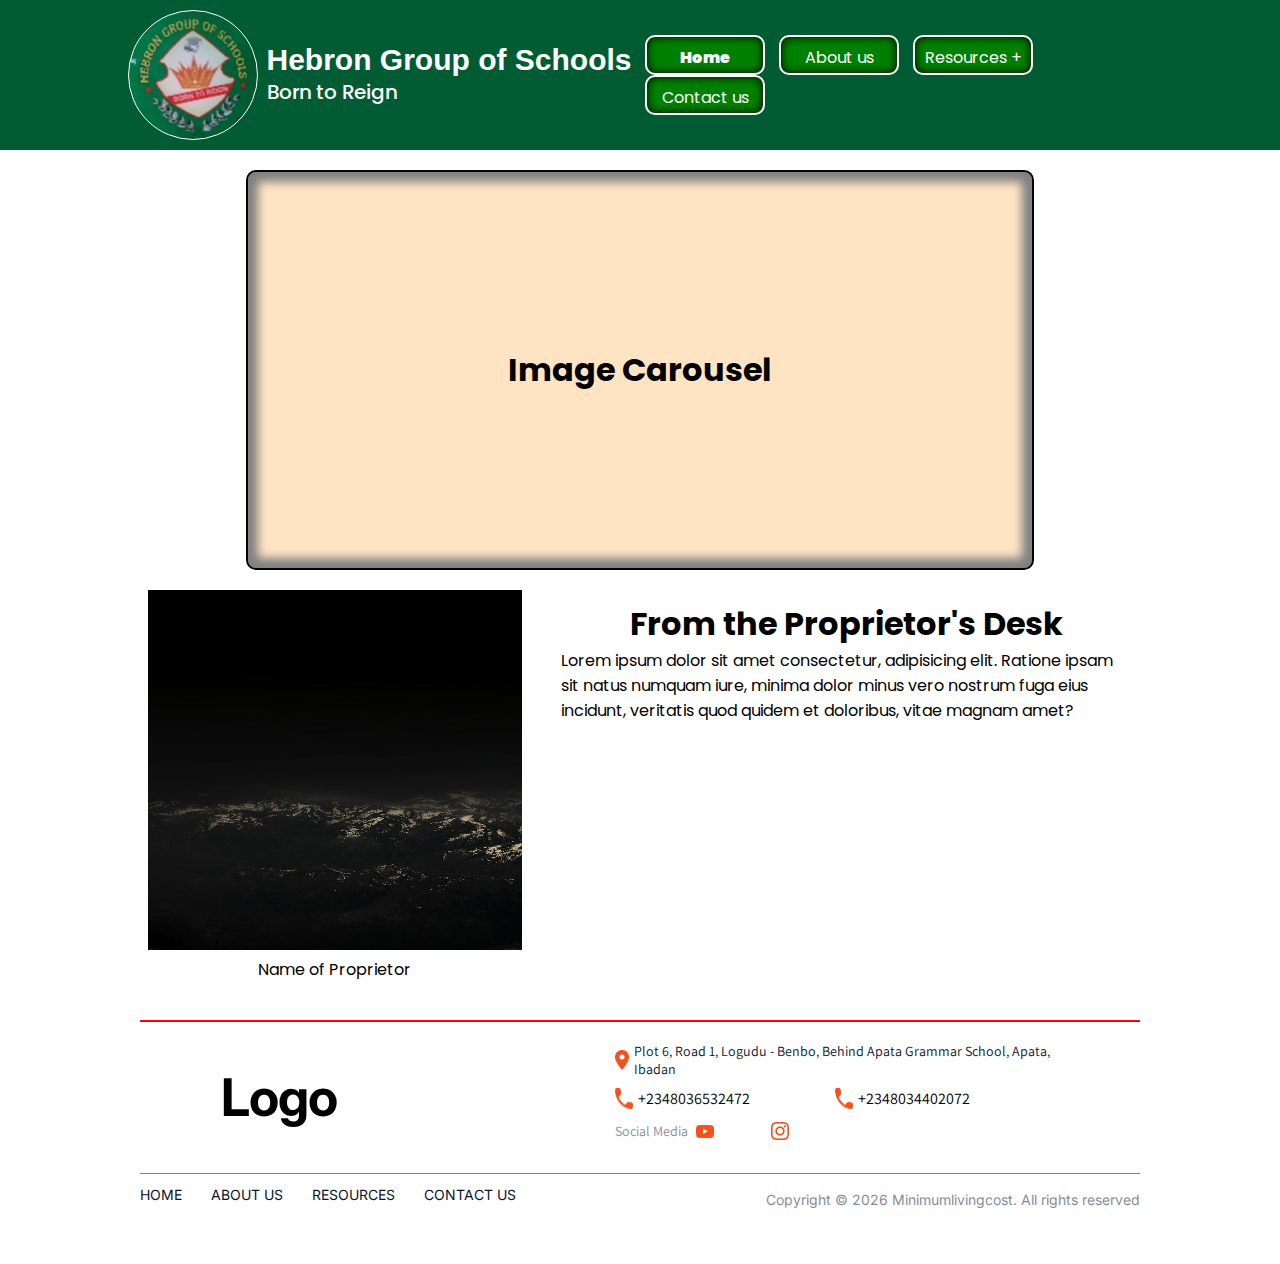
<file: index.html>
<!DOCTYPE html>
<html lang="en">

<head>
  <meta charset="UTF-8">
  <meta http-equiv="X-UA-Compatible" content="IE=edge">
  <meta name="viewport" content="width=device-width, initial-scale=1.0">
  <link rel="preconnect" href="https://fonts.googleapis.com">
  <link rel="preconnect" href="https://fonts.gstatic.com" crossorigin>
  <link href="https://fonts.googleapis.com/css2?family=Inter" rel="stylesheet">
  <link href="https://fonts.googleapis.com/css2?family=Poppins" rel="stylesheet">
  <link href="https://fonts.googleapis.com/css2?family=Assistant" rel="stylesheet">
  <link href="https://fonts.googleapis.com/css2?family=DM+Sans" rel="stylesheet">
  <link href="https://fonts.googleapis.com/css2?family=Manrope" rel="stylesheet">
  <link href="https://fonts.googleapis.com/css2?family=Montserrat" rel="stylesheet">
  <link rel="stylesheet" href="./Styles/index.css">

  <title>HOME | Hebron Group of Schools</title>
</head>

<body>
  <header>
    <div id="header">
      <div id="header-img"></div>
      <div id="header-name">
        <h1 id="school-name">Hebron Group of Schools</h1>
        <p id="school-motto">Born to Reign</p>
      </div>
      <nav>
        <ul>
          <li id="active"><a href="index.html">Home</a></li>
          <li><a href="about.html">About us</a></li>
          <li><a href="">Resources +
              <ul>
                <li><a href="videoresources.html">Videos</a></li>
                <li><a href="documentresources.html">Documents</a></li>
              </ul>
            </a>
          </li>
          <li><a href="contact.html">Contact us</a></li>
        </ul>
      </nav>

      <!-- dropdown for mobile phones -->
      <button type="button" id="drop-down" onclick="getDropMenu()">
        <hr>
        <hr>
        <hr>
        <hr>
        <div id="drop-down-menu">
          <ul>
            <a href="index.html">
              <li>Home</li>
            </a>
            <hr>
            <a href="about.html">
              <li>About us</li>
            </a>
            <hr>
            <a href="#" id="inactive">
              <li>Resources +</li>
            </a>
            <a href="videoresources.html">
              <li class="shift-right">Videos</li>
            </a>
            <a href="documentresources.html">
              <li class="shift-right">Documents</li>
            </a>
            <hr>
            <a href="contact.html">
              <li>Contact us</li>
            </a>
          </ul>
        </div>
      </button>
    </div>
  </header>

  <main>
    <section id="image-carousel">
      <h1>Image Carousel</h1>
    </section>

    <section id="proprietor-section">
      <figure id="proprietor-picture">
        <img id="proprietor" src="./Images/proprietor.jpg" alt="proprietor's name">
        <figcaption>Name of Proprietor</figcaption>
      </figure>
      <div id="proprietor-message">
        <h1>From the Proprietor's Desk</h1>
        <p>Lorem ipsum dolor sit amet consectetur, adipisicing elit. Ratione ipsam sit natus numquam iure, minima dolor
          minus vero nostrum fuga eius incidunt, veritatis quod quidem et doloribus, vitae magnam amet?</p>
      </div>
    </section>
  </main>

  <footer>
    <hr />
    <div id="topFooter">
      <div id="topLeft">
        <p id="logo">Logo</p>
      </div>
      <div id="topRight">
        <div class="rightTop">
          <img src="./Images/location.png" alt="location-icon">
          <p>Plot 6, Road 1, Logudu - Benbo, Behind Apata Grammar School, Apata, Ibadan</p>
        </div>
        <div class="rightMiddle">
          <div id="middleLeft">
            <img src="./Images/call-icon.png" alt="call-icon">
            <p>+2348036532472</p>
          </div>
          <div id="middleRight">
            <img src="./Images/call-icon.png" alt="call-icon">
            <p>+2348034402072</p>
          </div>
        </div>
        <div class="rightBottom">
          <p>Social Media</p>
          <div id="socialMedia">
            <a href="https://www.youtube.com/channel/UClBBYrD_26TMklgDVxnETNA/"><img src="./Images/Youtube.png"
                alt="Youtube"> </a>
            <a href="https://www.instagram/galaxyelearning"><img src="./Images/instagram black.1.png"
                alt="Instagram"></a>
          </div>
        </div>
      </div>
    </div>

    <div id="lowerFooter">
      <div id="lowerLeft">
        <a href="index.html">Home</a>
        <a href="about.html">About us</a>
        <a href="resources.html">Resources</a>
        <a href="contact.html">Contact us</a>
      </div>
      <div id="lowerRight">
        <p>Copyright &copy; <span id="currentYear"></span> Minimumlivingcost. All rights reserved</p>
      </div>
    </div>
  </footer>

  <script src="./Scripts/index.js"></script>
</body>

</html>
</file>
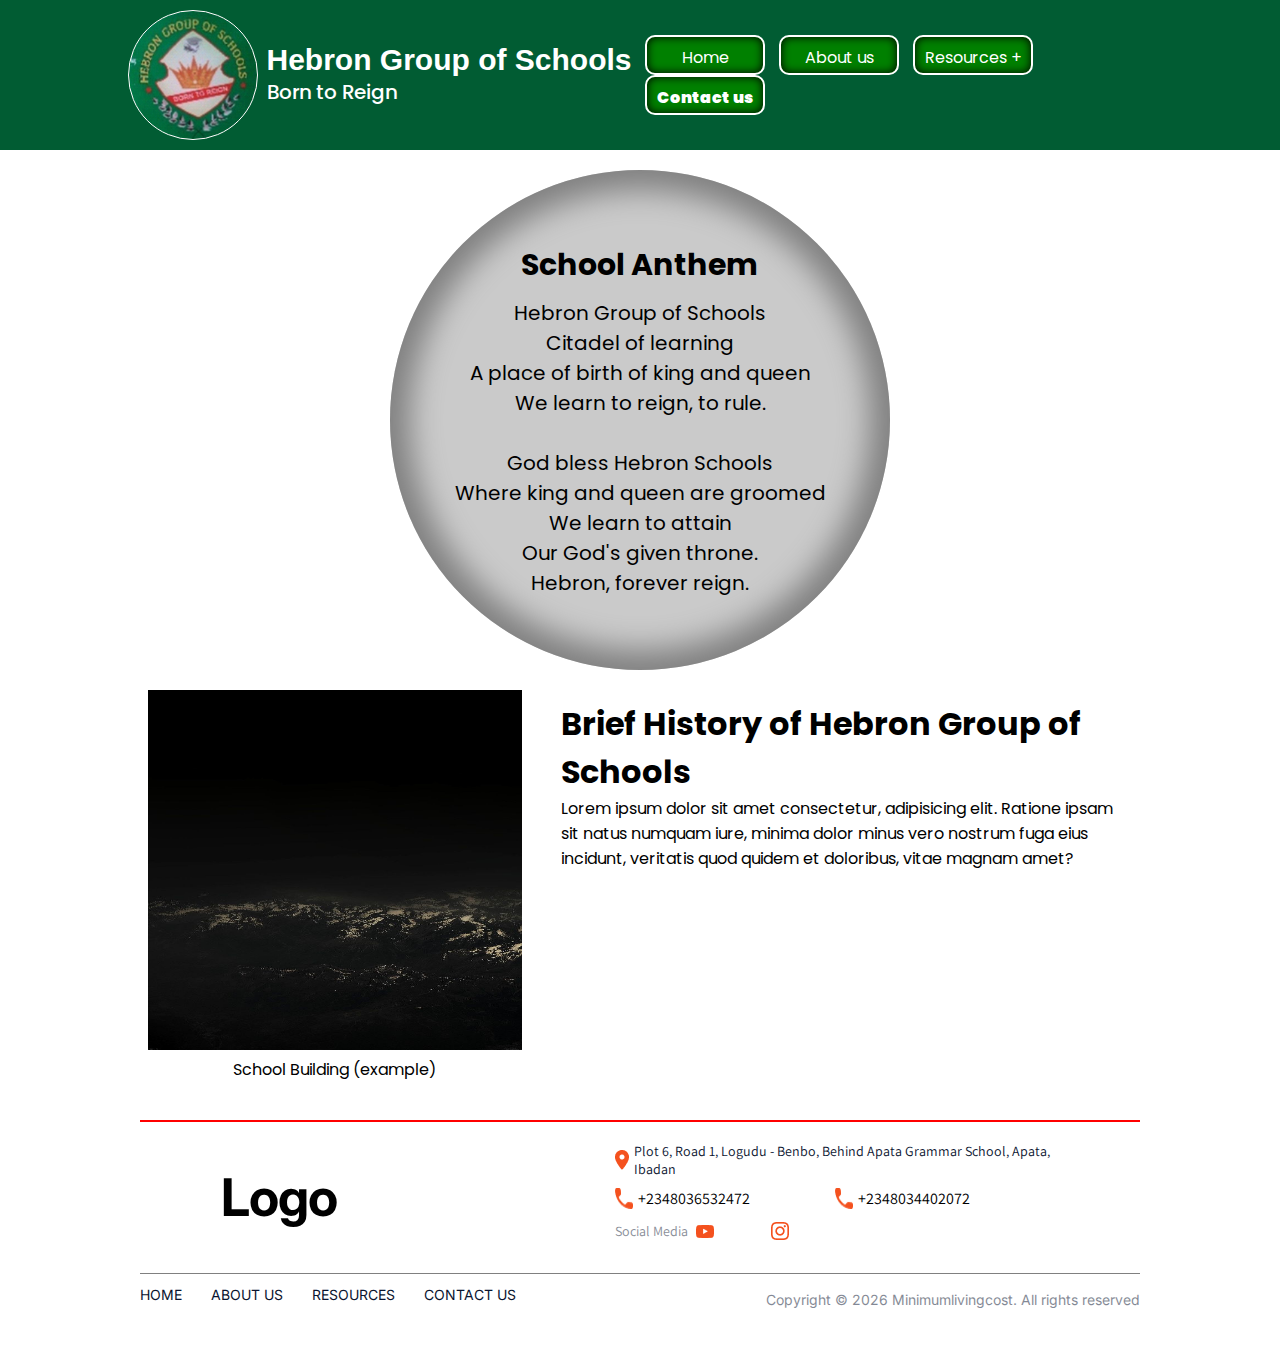
<file: about.html>
<!DOCTYPE html>
<html lang="en">

<head>
  <meta charset="UTF-8">
  <meta http-equiv="X-UA-Compatible" content="IE=edge">
  <meta name="viewport" content="width=device-width, initial-scale=1.0">
  <link rel="preconnect" href="https://fonts.googleapis.com">
  <link rel="preconnect" href="https://fonts.gstatic.com" crossorigin>
  <link href="https://fonts.googleapis.com/css2?family=Inter" rel="stylesheet">
  <link href="https://fonts.googleapis.com/css2?family=Poppins" rel="stylesheet">
  <link href="https://fonts.googleapis.com/css2?family=Assistant" rel="stylesheet">
  <link href="https://fonts.googleapis.com/css2?family=DM+Sans" rel="stylesheet">
  <link href="https://fonts.googleapis.com/css2?family=Manrope" rel="stylesheet">
  <link href="https://fonts.googleapis.com/css2?family=Montserrat" rel="stylesheet">
  <link rel="stylesheet" href="./Styles/about.css">

  <title>About Hebron Group of Schools</title>
</head>

<body>
  <header>
    <div id="header">
      <div id="header-img"></div>
      <div id="header-name">
        <h1 id="school-name">Hebron Group of Schools</h1>
        <p id="school-motto">Born to Reign</p>
      </div>
      <nav>
        <ul>
          <li><a href="index.html">Home</a></li>
          <li><a href="about.html">About us</a></li>
          <li><a href="">Resources +
              <ul>
                <li><a href="videoresources.html">Videos</a></li>
                <li><a href="documentresources.html">Documents</a></li>
              </ul>
            </a>
          </li>
          <li id="active"><a href="contact.html">Contact us</a></li>
        </ul>
      </nav>

      <!-- dropdown for mobile phones -->
      <button type="button" id="drop-down" onclick="getDropMenu()">
        <hr>
        <hr>
        <hr>
        <hr>
        <div id="drop-down-menu">
          <ul>
            <a href="index.html">
              <li>Home</li>
            </a>
            <hr>
            <a href="about.html">
              <li>About us</li>
            </a>
            <hr>
            <a href="#" id="inactive">
              <li>Resources +</li>
            </a>
            <a href="videoresources.html">
              <li class="shift-right">Videos</li>
            </a>
            <a href="documentresources.html">
              <li class="shift-right">Documents</li>
            </a>
            <hr>
            <a href="contact.html">
              <li>Contact us</li>
            </a>
          </ul>
        </div>
      </button>
    </div>
  </header>

  <main>
    <section id="school-anthem">
      <h1>School Anthem</h1>
      <p>
        Hebron Group of Schools<br>
        Citadel of learning<br>
        A place of birth of king and queen<br>
        We learn to reign, to rule.<br>
        <br>
        God bless Hebron Schools<br>
        Where king and queen are groomed<br>
        We learn to attain<br>
        Our God's given throne.<br>
        Hebron, forever reign.<br>
      </p>
    </section>

    <section id="proprietor-section">
      <figure id="proprietor-picture">
        <img id="proprietor" src="./Images/proprietor.jpg" alt="proprietor's name">
        <figcaption>School Building (example)</figcaption>
      </figure>
      <div id="proprietor-message">
        <h1>Brief History of Hebron Group of Schools</h1>
        <p>Lorem ipsum dolor sit amet consectetur, adipisicing elit. Ratione ipsam sit natus numquam iure, minima dolor
          minus vero nostrum fuga eius incidunt, veritatis quod quidem et doloribus, vitae magnam amet?</p>
      </div>
    </section>
  </main>

  <footer>
    <hr />
    <div id="topFooter">
      <div id="topLeft">
        <p id="logo">Logo</p>
      </div>
      <div id="topRight">
        <div class="rightTop">
          <img src="./Images/location.png" alt="location-icon">
          <p>Plot 6, Road 1, Logudu - Benbo, Behind Apata Grammar School, Apata, Ibadan</p>
        </div>
        <div class="rightMiddle">
          <div id="middleLeft">
            <img src="./Images/call-icon.png" alt="call-icon">
            <p>+2348036532472</p>
          </div>
          <div id="middleRight">
            <img src="./Images/call-icon.png" alt="call-icon">
            <p>+2348034402072</p>
          </div>
        </div>
        <div class="rightBottom">
          <p>Social Media</p>
          <div id="socialMedia">
            <a href="https://www.youtube.com/channel/UClBBYrD_26TMklgDVxnETNA/"><img src="./Images/Youtube.png"
                alt="Youtube"> </a>
            <a href="https://www.instagram/galaxyelearning"><img src="./Images/instagram black.1.png"
                alt="Instagram"></a>
          </div>
        </div>
      </div>
    </div>

    <div id="lowerFooter">
      <div id="lowerLeft">
        <a href="index.html">Home</a>
        <a href="about.html">About us</a>
        <a href="resources.html">Resources</a>
        <a href="contact.html">Contact us</a>
      </div>
      <div id="lowerRight">
        <p>Copyright &copy; <span id="currentYear"></span> Minimumlivingcost. All rights reserved</p>
      </div>
    </div>
  </footer>

  <script src="./Scripts/index.js"></script>
</body>

</html>
</file>
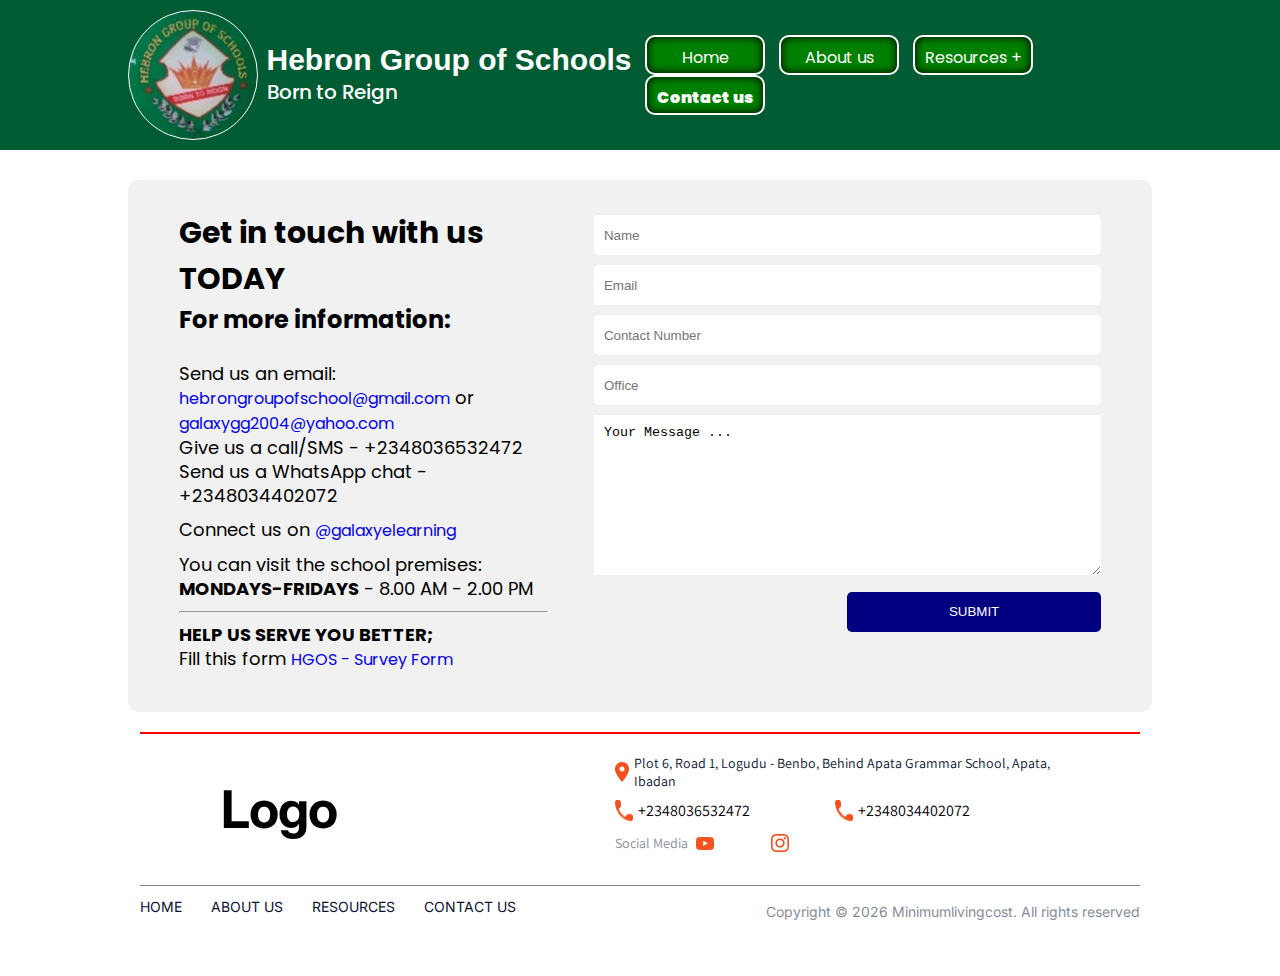
<file: contact.html>
<!DOCTYPE html>
<html lang="en">

<head>
  <meta charset="UTF-8">
  <meta http-equiv="X-UA-Compatible" content="IE=edge">
  <meta name="viewport" content="width=device-width, initial-scale=1.0">
  <link rel="preconnect" href="https://fonts.googleapis.com">
  <link rel="preconnect" href="https://fonts.gstatic.com" crossorigin>
  <link href="https://fonts.googleapis.com/css2?family=Inter" rel="stylesheet">
  <link href="https://fonts.googleapis.com/css2?family=Poppins" rel="stylesheet">
  <link href="https://fonts.googleapis.com/css2?family=Assistant" rel="stylesheet">
  <link href="https://fonts.googleapis.com/css2?family=DM+Sans" rel="stylesheet">
  <link href="https://fonts.googleapis.com/css2?family=Manrope" rel="stylesheet">
  <link href="https://fonts.googleapis.com/css2?family=Montserrat" rel="stylesheet">
  <link rel="stylesheet" href="./Styles/contact.css">

  <title>HOME | Hebron Group of Schools</title>
</head>

<body>
  <header>
    <div id="header">
      <div id="header-img"></div>
      <div id="header-name">
        <h1 id="school-name">Hebron Group of Schools</h1>
        <p id="school-motto">Born to Reign</p>
      </div>
      <nav>
        <ul>
          <li><a href="index.html">Home</a></li>
          <li><a href="about.html">About us</a></li>
          <li><a href="">Resources +
              <ul>
                <li><a href="videoresources.html">Videos</a></li>
                <li><a href="documentresources.html">Documents</a></li>
              </ul>
            </a>
          </li>
          <li id="active"><a href="contact.html">Contact us</a></li>
        </ul>
      </nav>

      <!-- dropdown for mobile phones -->
      <button type="button" id="drop-down" onclick="getDropMenu()">
        <hr>
        <hr>
        <hr>
        <hr>
        <div id="drop-down-menu">
          <ul>
            <a href="index.html">
              <li>Home</li>
            </a>
            <hr>
            <a href="about.html">
              <li>About us</li>
            </a>
            <hr>
            <a href="#" id="inactive">
              <li>Resources +</li>
            </a>
            <a href="videoresources.html">
              <li class="shift-right">Videos</li>
            </a>
            <a href="documentresources.html">
              <li class="shift-right">Documents</li>
            </a>
            <hr>
            <a href="contact.html">
              <li>Contact us</li>
            </a>
          </ul>
        </div>
      </button>
    </div>
  </header>

  <main>
    <div id="innerMain">
      <div id="contact-us">
        <div id="get-in-touch">
          <h1>Get in touch with us TODAY</span></h1>
          <h2>For more information:</h2><br />
          <p>Send us an email: <a href="mailto:hebrongroupofschool@gmail.com">hebrongroupofschool@gmail.com</a> or <a
              href="mailto:galaxygg2004@yahoo.com">galaxygg2004@yahoo.com</a>
            <br />
            Give us a call/SMS - +2348036532472<br />
            Send us a WhatsApp chat - +2348034402072
          </p>
          <p>Connect us on <a href="http://www.instagram.com/galaxyelearning" target="_blank"
              rel="noopener noreferrer">@galaxyelearning</a></p>
          <p>You can visit the school premises: <br />
            <b>MONDAYS-FRIDAYS</b> - 8.00 AM - 2.00 PM <br />
          </p>
          <hr />
          <p><b>HELP US SERVE YOU BETTER;</b> <br />Fill this form <a href="http://" target="_blank"
              rel="noopener noreferrer">HGOS -
              Survey Form</a>
          </p>
        </div>
        <div id="form-section">
          <form id="contact-form">
            <input type="text" id="name" placeholder="Name">
            <input type="email" id="email" placeholder="Email">
            <input type="text" id="contact-number" placeholder="Contact Number">
            <input type="text" id="office" placeholder="Office">
            <textarea name="message" form="contact-form" id="message">Your Message ...</textarea>
            <input type="submit" id="submit" value="SUBMIT">
          </form>
        </div>
      </div>
    </div>
  </main>

  <footer>
    <hr />
    <div id="topFooter">
      <div id="topLeft">
        <p id="logo">Logo</p>
      </div>
      <div id="topRight">
        <div class="rightTop">
          <img src="./Images/location.png" alt="location-icon">
          <p>Plot 6, Road 1, Logudu - Benbo, Behind Apata Grammar School, Apata, Ibadan</p>
        </div>
        <div class="rightMiddle">
          <div id="middleLeft">
            <img src="./Images/call-icon.png" alt="call-icon">
            <p>+2348036532472</p>
          </div>
          <div id="middleRight">
            <img src="./Images/call-icon.png" alt="call-icon">
            <p>+2348034402072</p>
          </div>
        </div>
        <div class="rightBottom">
          <p>Social Media</p>
          <div id="socialMedia">
            <a href="https://www.youtube.com/channel/UClBBYrD_26TMklgDVxnETNA/"><img src="./Images/Youtube.png"
                alt="Youtube"> </a>
            <a href="https://www.instagram/galaxyelearning"><img src="./Images/instagram black.1.png"
                alt="Instagram"></a>
          </div>
        </div>
      </div>
    </div>

    <div id="lowerFooter">
      <div id="lowerLeft">
        <a href="index.html">Home</a>
        <a href="about.html">About us</a>
        <a href="resources.html">Resources</a>
        <a href="contact.html">Contact us</a>
      </div>
      <div id="lowerRight">
        <p>Copyright &copy; <span id="currentYear"></span> Minimumlivingcost. All rights reserved</p>
      </div>
    </div>
  </footer>

  <script src="./Scripts/index.js"></script>
</body>

</html>
</file>
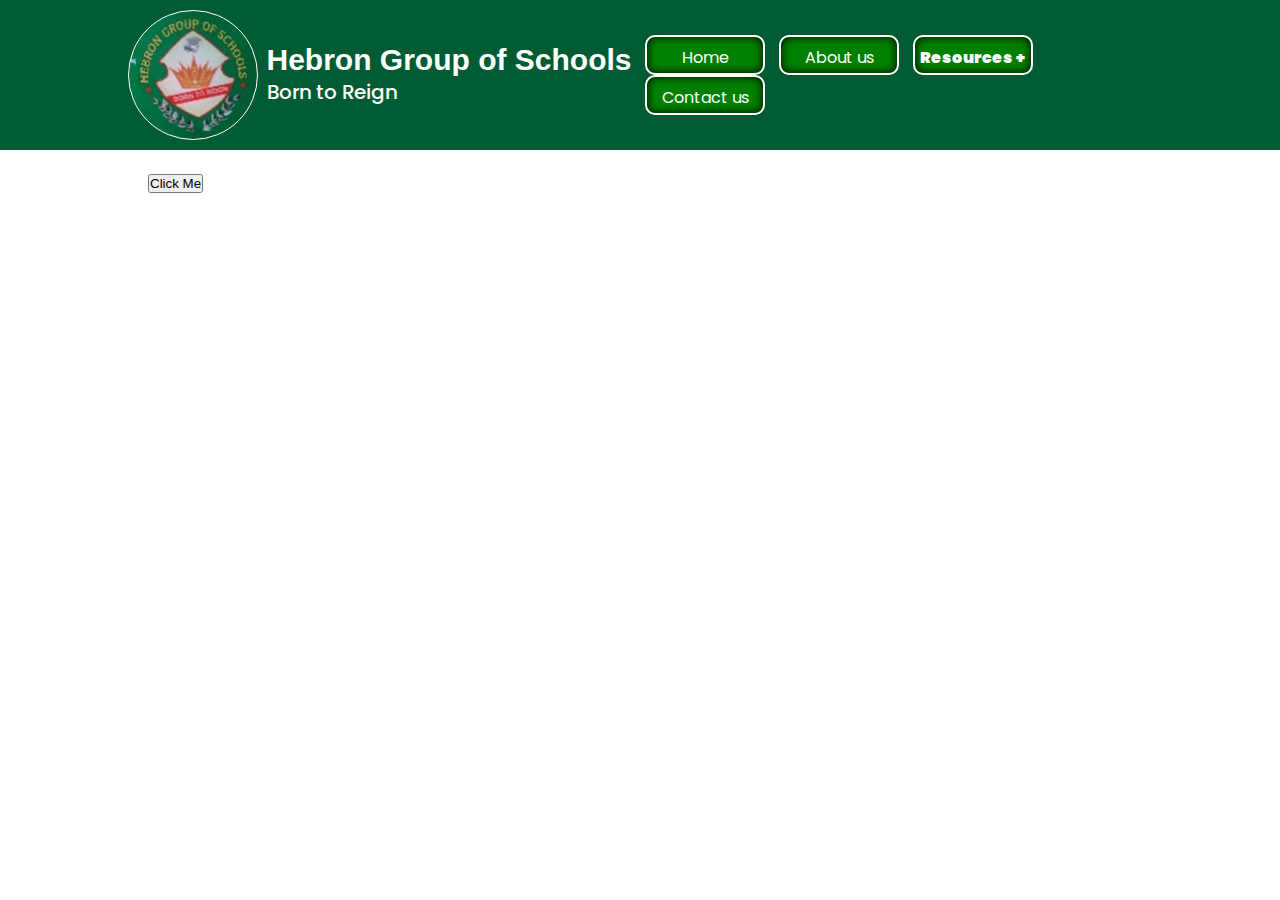
<file: documentresources.html>
<!DOCTYPE html>
<html lang="en">

<head>
  <meta charset="UTF-8">
  <meta http-equiv="X-UA-Compatible" content="IE=edge">
  <meta name="viewport" content="width=device-width, initial-scale=1.0">
  <link rel="preconnect" href="https://fonts.googleapis.com">
  <link rel="preconnect" href="https://fonts.gstatic.com" crossorigin>
  <link href="https://fonts.googleapis.com/css2?family=Inter" rel="stylesheet">
  <link href="https://fonts.googleapis.com/css2?family=Poppins" rel="stylesheet">
  <link href="https://fonts.googleapis.com/css2?family=Assistant" rel="stylesheet">
  <link href="https://fonts.googleapis.com/css2?family=DM+Sans" rel="stylesheet">
  <link href="https://fonts.googleapis.com/css2?family=Manrope" rel="stylesheet">
  <link href="https://fonts.googleapis.com/css2?family=Montserrat" rel="stylesheet">
  <link rel="stylesheet" href="./Styles/documentresources.css">

  <title>Document Resources | Hebron Group of Schools</title>
</head>

<body>
  <header>
    <div id="header">
      <div id="header-img"></div>
      <div id="header-name">
        <h1 id="school-name">Hebron Group of Schools</h1>
        <p id="school-motto">Born to Reign<span id="year"></span></p>
      </div>
      <nav>
        <ul>
          <li><a href="index.html">Home</a></li>
          <li><a href="about.html">About us</a></li>
          <li id="active"><a href="">Resources +
              <ul>
                <li><a href="videoresources.html">Videos</a></li>
                <li><a href="documentresources.html">Documents</a></li>
              </ul>
            </a>
          </li>
          <li><a href="contact.html">Contact us</a></li>
        </ul>
      </nav>

      <!-- dropdown for mobile phones -->
      <button type="button" id="drop-down" onclick="getDropMenu()">
        <hr>
        <hr>
        <hr>
        <hr>
        <div id="drop-down-menu">
          <ul>
            <a href="index.html">
              <li>Home</li>
            </a>
            <hr>
            <a href="about.html">
              <li>About us</li>
            </a>
            <hr>
            <a href="#" id="inactive">
              <li>Resources +</li>
            </a>
            <a href="videoresources.html">
              <li class="shift-right">Videos</li>
            </a>
            <a href="documentresources.html">
              <li class="shift-right">Documents</li>
            </a>
            <hr>
            <a href="contact.html">
              <li>Contact us</li>
            </a>
          </ul>
        </div>
      </button>
    </div>
  </header>

  <main>
    <button type="button" id="btn" onload="loadtcPage()">Click Me</button>
    <!-- modal page, displays on page load -->
    <div id="tcmodal">
      <div class="modal-content">
        <span class="close">&times;</span>
        <p>Modal Text Here</p>
      </div>
    </div>

    <div class="downloadable">

    </div>
  </main>

  <footer></footer>

  <script src="./Scripts/index.js"></script>
</body>

</html>
</file>
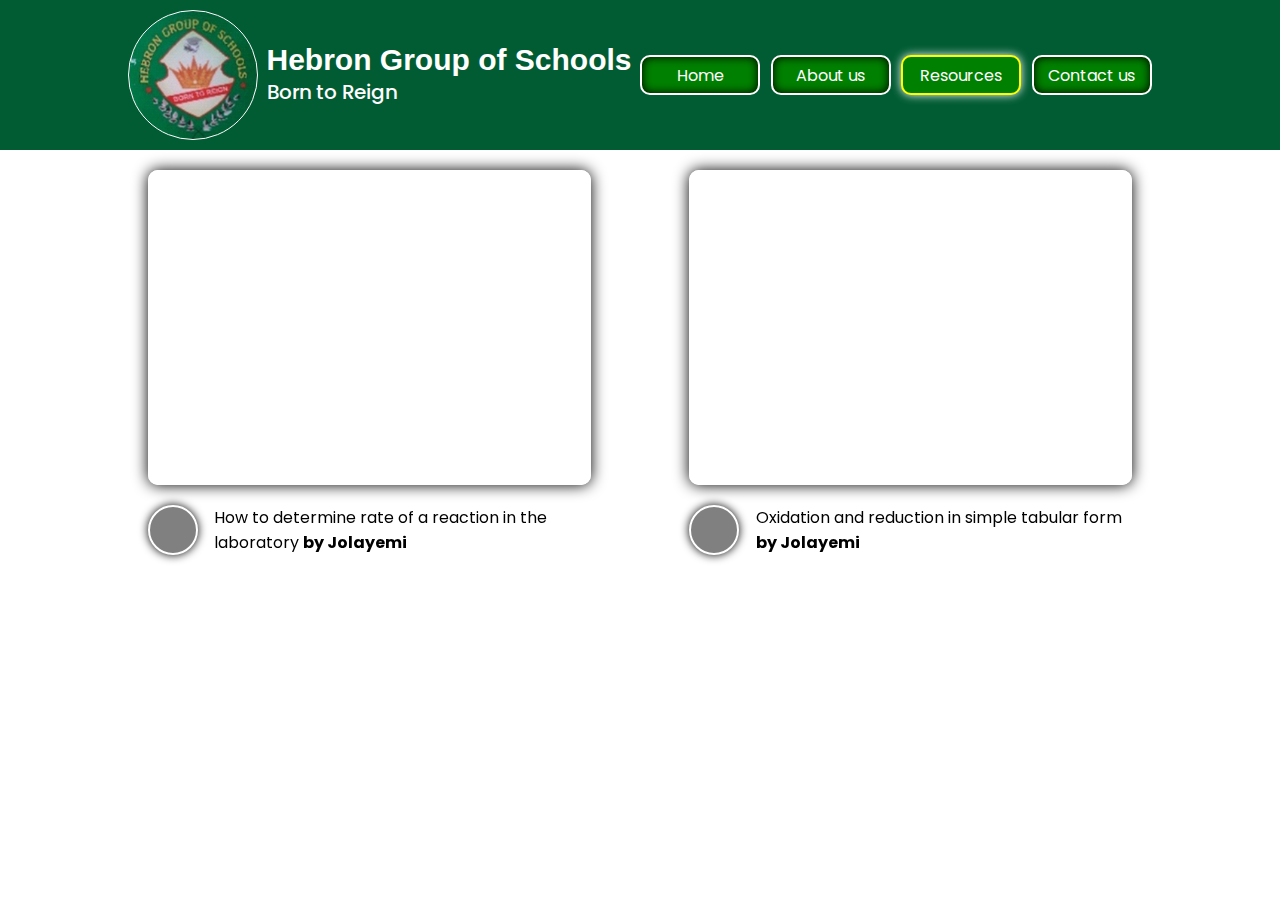
<file: resources.html>
<!DOCTYPE html>
<html lang="en">

<head>
  <meta charset="UTF-8">
  <meta http-equiv="X-UA-Compatible" content="IE=edge">
  <meta name="viewport" content="width=device-width, initial-scale=1.0">
  <link rel="preconnect" href="https://fonts.googleapis.com">
  <link rel="preconnect" href="https://fonts.gstatic.com" crossorigin>
  <link href="https://fonts.googleapis.com/css2?family=Inter" rel="stylesheet">
  <link href="https://fonts.googleapis.com/css2?family=Poppins" rel="stylesheet">
  <link href="https://fonts.googleapis.com/css2?family=Assistant" rel="stylesheet">
  <link href="https://fonts.googleapis.com/css2?family=DM+Sans" rel="stylesheet">
  <link href="https://fonts.googleapis.com/css2?family=Manrope" rel="stylesheet">
  <link href="https://fonts.googleapis.com/css2?family=Montserrat" rel="stylesheet">
  <link rel="stylesheet" href="./Styles/resources.css">

  <title>HOME | Hebron Group of Schools</title>
</head>

<body>
  <header>
    <div id="header">
      <div id="header-img"></div>
      <div id="header-name">
        <h1 id="school-name">Hebron Group of Schools</h1>
        <p id="school-motto">Born to Reign<span id="year"></span></p>
      </div>
      <nav>
        <a href="index.html">Home</a>
        <a href="about.html">About us</a>
        <a href="resources.html" id="active">Resources</a>
        <a href="contact.html">Contact us</a>
      </nav>

      <!-- dropdown for mobile phones -->
      <button type="button" id="drop-down" onclick="getDropMenu()">
        <hr>
        <hr>
        <hr>
        <hr>
        <div id="drop-down-menu">
          <a href="index.html">Home</a>
          <a href="about.html">About us</a>
          <a href="resources.html">Resources</a>
          <a href="contact.html">Contact us</a>
        </div>
      </button>
    </div>
  </header>

  <main>
    <div class="videos">
      <div class="vid-container">

        <iframe class="show-video" id="video-1" width="560" height="315" src="https://www.youtube.com/embed/ZyRziVjB2fc"
          title="YouTube video player" frameborder="0"
          allow="accelerometer; autoplay; clipboard-write; encrypted-media; gyroscope; picture-in-picture; web-share"
          allowfullscreen></iframe>
        <div class="vid-author-title">
          <div class="author-img"></div>
          <p>How to determine rate of a reaction in the laboratory <b>by Jolayemi</b></p>
        </div>
      </div>

      <div class="vid-container">
        <iframe class="show-video" id="video-1" width="560" height="315" src="https://www.youtube.com/embed/nOcMlJq1_qc"
          title="YouTube video player" frameborder="0"
          allow="accelerometer; autoplay; clipboard-write; encrypted-media; gyroscope; picture-in-picture; web-share"
          allowfullscreen></iframe>
        <div class="vid-author-title">
          <div class="author-img"></div>
          <p>Oxidation and reduction in simple tabular form <b>by Jolayemi</b></p>
        </div>
      </div>
    </div>
  </main>

  <footer></footer>

  <script src="./Scripts/index.js"></script>
</body>

</html>
</file>
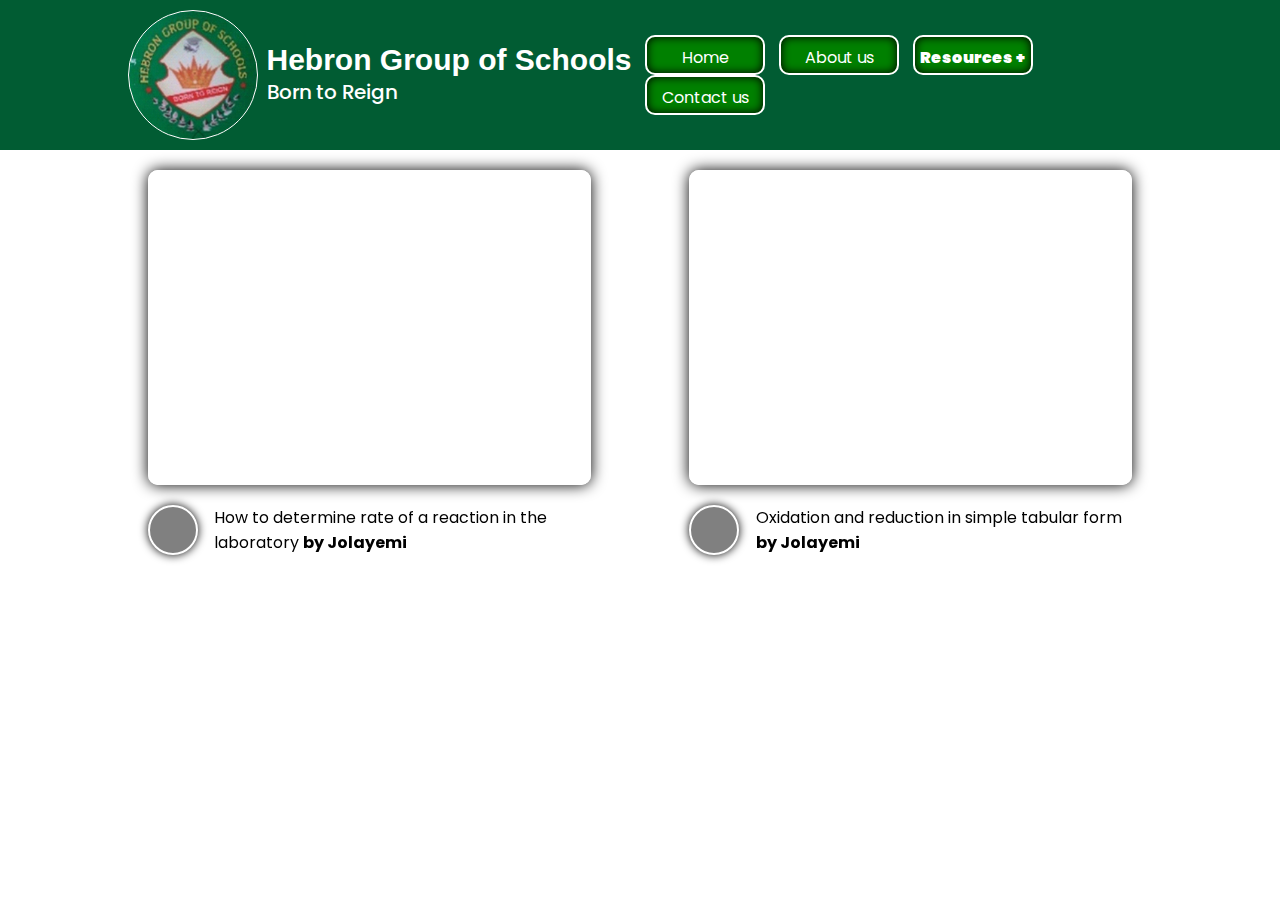
<file: videoresources.html>
<!DOCTYPE html>
<html lang="en">

<head>
  <meta charset="UTF-8">
  <meta http-equiv="X-UA-Compatible" content="IE=edge">
  <meta name="viewport" content="width=device-width, initial-scale=1.0">
  <link rel="preconnect" href="https://fonts.googleapis.com">
  <link rel="preconnect" href="https://fonts.gstatic.com" crossorigin>
  <link href="https://fonts.googleapis.com/css2?family=Inter" rel="stylesheet">
  <link href="https://fonts.googleapis.com/css2?family=Poppins" rel="stylesheet">
  <link href="https://fonts.googleapis.com/css2?family=Assistant" rel="stylesheet">
  <link href="https://fonts.googleapis.com/css2?family=DM+Sans" rel="stylesheet">
  <link href="https://fonts.googleapis.com/css2?family=Manrope" rel="stylesheet">
  <link href="https://fonts.googleapis.com/css2?family=Montserrat" rel="stylesheet">
  <link rel="stylesheet" href="./Styles/videoresources.css">

  <title>HOME | Hebron Group of Schools</title>
</head>

<body>
  <header>
    <div id="header">
      <div id="header-img"></div>
      <div id="header-name">
        <h1 id="school-name">Hebron Group of Schools</h1>
        <p id="school-motto">Born to Reign<span id="year"></span></p>
      </div>
      <nav>
        <ul>
          <li><a href="index.html">Home</a></li>
          <li><a href="about.html">About us</a></li>
          <li id="active"><a href="">Resources +
              <ul>
                <li><a href="videoresources.html">Videos</a></li>
                <li><a href="documentresources.html">Documents</a></li>
              </ul>
            </a>
          </li>
          <li><a href="contact.html">Contact us</a></li>
        </ul>
      </nav>

      <!-- dropdown for mobile phones -->
      <button type="button" id="drop-down" onclick="getDropMenu()">
        <hr>
        <hr>
        <hr>
        <hr>
        <div id="drop-down-menu">
          <ul>
            <li><a href="index.html">Home</a></li>
            <li><a href="about.html">About us</a></li>
            <li><a href="">Resources
                <ul>
                  <li><a href="videoresources.html">Videos</a></li>
                  <li><a href="documentresources.html">Documents</a></li>
                </ul>
              </a></li>
            <li><a href="contact.html">Contact us</a></li>
          </ul>
        </div>
      </button>
    </div>
  </header>

  <main>
    <div class="videos">
      <div class="vid-container">

        <iframe class="show-video" id="video-1" width="560" height="315" src="https://www.youtube.com/embed/ZyRziVjB2fc"
          title="YouTube video player" frameborder="0"
          allow="accelerometer; autoplay; clipboard-write; encrypted-media; gyroscope; picture-in-picture; web-share"
          allowfullscreen></iframe>
        <div class="vid-author-title">
          <div class="author-img"></div>
          <p>How to determine rate of a reaction in the laboratory <b>by Jolayemi</b></p>
        </div>
      </div>

      <div class="vid-container">
        <iframe class="show-video" id="video-1" width="560" height="315" src="https://www.youtube.com/embed/nOcMlJq1_qc"
          title="YouTube video player" frameborder="0"
          allow="accelerometer; autoplay; clipboard-write; encrypted-media; gyroscope; picture-in-picture; web-share"
          allowfullscreen></iframe>
        <div class="vid-author-title">
          <div class="author-img"></div>
          <p>Oxidation and reduction in simple tabular form <b>by Jolayemi</b></p>
        </div>
      </div>
    </div>
  </main>

  <footer></footer>

  <script src="./Scripts/index.js"></script>
</body>

</html>
</file>
<file: Styles/index.css>
* {
  padding: 0;
  margin: 0;
  box-sizing: border-box;
}

a {
  text-decoration: none;
  font-size: medium;
}

body {
  width: 100%;
  min-height: 100%;
  font-family: "Poppins";
  font-size: medium;
}

header {
  width: 100%;
  background: rgb(1, 92, 51);
  position: fixed;
  z-index: 1;
}

#header {
  width: 95%;
  margin: 0 auto;
  display: flex;
  align-items: center;
  justify-content: space-between;
  height: 100px;
}

#header-img {
  width: 80px;
  height: 80px;
  border-radius: 80px;
  background-image: url("/Images/school-badge.png");
  background-position: center;
  background-repeat: no-repeat;
  background-size: contain;
}

#school-name {
  font-family: "Segoe UI", Tahoma, Geneva, Verdana, sans-serif;
  font-weight: 900;
  color: white;
  display: none;
}

#header-name p {
  font-family: "Poppins";
  font-size: 20px;
  font-weight: 500;
  color: white;
}

nav {
  display: none;
}

#drop-down {
  width: 80px;
  height: 40px;
  border: 2px solid white;
  background-color: rgb(1, 66, 1);
  border-radius: 6px;
  padding: 6px;
  display: flex;
  flex-direction: column;
  justify-content: space-between;
  cursor: pointer;
}

#drop-down hr {
  width: 100%;
  border: 1px solid white;
}

#drop-down-menu {
  box-sizing: border-box;
  z-index: 2;
  position: absolute;
  background-color: green;
  top: 70px;
  right: 50px;
  width: 120px;
  padding-bottom: 5px;
  height: fit-content;
  display: none;
}

#drop-down-menu hr {
  border: 1px solid rgb(167, 164, 164);
}

ul {
  list-style: none;
}

ul li {
  position: relative;
  left: 0;
  width: 100%;
  height: 30px;
  color: white;
}

li {
  display: inline-block;
  text-align: left;
  padding: 8px 10px;
}

#inactive {
  pointer-events: none;
  cursor: none;
}

.shift-right {
  width: 100%;
  padding-left: 25px;
}

ul li a {
  color: white;
}

ul li ul li {
  display: block;
  margin: 0;
  border: none;
  box-shadow: none;
  text-align: left;
  padding: 5px 10px;
}

ul li:hover {
  background-color: grey;
}

/* start of main content styling */

main {
  position: relative;
  top: 100px;
  width: 100%;
  height: fit-content;
  margin: 0 auto;
  padding: 20px;
}

#image-carousel {
  width: 100%;
  height: 300px;
  margin-bottom: 20px;
  background-color: bisque;
  border: 2px solid black;
  border-radius: 10px;
  display: flex;
  justify-content: center;
  place-items: center;
}

#proprietor-picture {
  width: 60%;
  height: 300px;
  margin: 0 auto;
}

#proprietor {
  width: 100%;
  height: 90%;
}

figcaption {
  text-align: center;
}

#proprietor-message {
  margin-top: 10px;
  width: 100%;
  height: 300px;
}

#proprietor-message h1 {
  text-align: center;
}

/* footer styling */

footer {
  position: relative;
  top: 80px;
  width: 100%;
  padding: 20px;
  display: flex;
  flex-direction: column;
  align-items: center;
  justify-content: space-between;
  z-index: 1;
  bottom: 5px;
}

footer hr {
  border: 1px solid red;
  width: 100%;
  margin-bottom: 20px;
}

#topFooter,
#lowerFooter {
  display: flex;
  flex-direction: column;
  align-items: center;
  justify-content: space-between;
  width: 100%;
  margin-bottom: 20px;
}

#logo {
  font-family: "Inter";
  font-style: normal;
  font-weight: 700;
  font-size: 2em;
  line-height: 70px;
  margin-right: 5px;
  letter-spacing: -1px;
  text-transform: capitalize;
  color: #000000;
  display: none;
}

#topRight {
  font-family: "Assistant";
  width: 100%;
  display: flex;
  flex-direction: column;
  align-items: center;
}

.rightTop img {
  margin-right: 5px;
}

.rightTop p {
  font-family: "Assistant";
  font-style: normal;
  font-weight: 400;
  font-size: 14px;
  line-height: 18px;
  color: #0a142f;
}

.rightTop,
.rightMiddle,
.rightBottom {
  width: 100%;
  display: flex;
  align-items: center;
  justify-content: flex-start;
  margin-bottom: 10px;
}

#middleLeft,
#middleRight {
  display: flex;
  width: 30%;
  margin-right: 20px;
}

#middleLeft img,
#middleRight img {
  margin-right: 5px;
}

#socialMedia {
  width: 25%;
  display: flex;
  align-items: center;
  justify-content: space-between;
}

.rightBottom p {
  width: 30%;
  font-family: "Assistant";
  font-style: normal;
  font-weight: 400;
  font-size: 14px;
  line-height: 18px;
  color: #0a142f;
  mix-blend-mode: normal;
  opacity: 0.5;
}

#lowerFooter {
  width: 100%;
  display: flex;
  flex-direction: column;
  border-top: 1px solid grey;
  padding: 10px 0;
  font-family: "Inter";
}

#lowerLeft {
  margin-bottom: 10px;
  /* flex-wrap: wrap; */
}

#lowerLeft a {
  font-family: "Inter";
  font-style: normal;
  font-weight: 400;
  font-size: 12px;
  line-height: 17px;
  text-transform: uppercase;
  color: #0a142f;
  margin-right: 10px;
}

#lowerLeft a:hover {
  color: white;
  text-shadow: 0 0 10px #0a142f;
}

#lowerRight p {
  font-family: "Inter";
  font-style: normal;
  font-weight: 400;
  font-size: 14px;
  line-height: 17px;
  text-align: center;
  color: #0a142f;
  mix-blend-mode: normal;
  opacity: 0.5;
}

@media screen and (min-width: 600px) {
  header {
    width: 100%;
    background: rgb(1, 92, 51);
  }

  #header {
    width: 80%;
    margin: 0 auto;
    display: flex;
    align-items: center;
    justify-content: space-between;
    height: 150px;
  }

  #header-img {
    width: 130px;
    height: 130px;
    border: 1px solid white;
    border-radius: 130px;
    background-image: url("/Images/school-badge.png");
    background-position: center;
    background-repeat: no-repeat;
    background-size: contain;
  }

  #school-name {
    font-family: "Segoe UI", Tahoma, Geneva, Verdana, sans-serif;
    font-weight: 900;
    font-size: 30px;
    color: white;
    display: flex;
  }

  nav {
    width: 50%;
    height: 50px;
    display: flex;
    align-items: center;
    justify-content: space-between;
  }

  /* nav a {
    width: 120px;
    height: 40px;
    border-radius: 10px;
    border: 2px solid white;
    display: flex;
    align-items: center;
    justify-content: center;
    color: white;
    background-color: green;
    box-shadow: 0 0 10px black inset;
  } */

  #active {
    color: yellow;
    font-weight: 900;
    text-shadow: 0 0 10px 10px white;
  }

  /* nav a:hover {
    border: 3px solid yellow;
    box-shadow: 0 0 10px white;
  } */

  ul {
    list-style: none;
  }

  ul li {
    position: relative;
    width: 120px;
    height: 40px;
    border-radius: 10px;
    border: 2px solid white;
    color: white;
    text-align: center;
    background-color: green;
    box-shadow: 0 0 10px black inset;
  }

  li {
    display: inline-block;
    place-items: calc(50%);
    padding: 8px 5px;
    margin: 0 5px;
  }

  ul li ul {
    box-sizing: border-box;
    display: none;
    position: absolute;
    top: 28px;
    left: 40px;
    width: fit-content;
    background-color: blue;
    border-left: 3px solid yellow;
    border-right: none;
    z-index: 1;
  }

  ul li a {
    color: white;
  }

  ul li ul li {
    display: block;
    margin: 0;
    border: none;
    box-shadow: none;
    text-align: left;
    padding: 5px 10px;
  }

  ul li:hover {
    border: 3px solid yellow;
    box-shadow: 0 0 10px white;
  }

  ul li:hover ul {
    display: block;
    background-color: green;
  }

  ul li:hover ul li:hover {
    width: 100%;
    box-shadow: none;
    color: white;
    background-color: blue;
    border-top: none;
    border-left: none;
    border-right: none;
    border-radius: 0;
    border-bottom: 3px solid yellow;
  }

  #drop-down {
    display: none;
  }

  main {
    top: 150px;
    width: 80%;
    margin: 0 auto;
    height: fit-content;
    display: flex;
    flex-direction: column;
    justify-content: space-between;
  }

  #image-carousel {
    width: 80%;
    height: 400px;
    margin: 0 auto 20px auto;
    box-shadow: 0 0 10px 10px grey inset;
  }

  #proprietor-section {
    width: 100%;
    height: fit-content;
    display: flex;
    justify-content: space-between;
  }

  #proprietor-picture {
    width: 38%;
    height: 400px;
    margin: 0;
  }

  #proprietor-message {
    width: 58%;
  }

  /* footer styling */

  footer {
    margin: 0 auto;
    position: relative;
    top: 140px;
    box-sizing: border-box;
    width: 90%;
    display: flex;
    align-items: center;
    justify-content: space-between;
  }

  footer hr {
    border: 1px solid red;
    margin-bottom: 20px;
    width: 90%;
  }

  #topFooter {
    display: flex;
    align-items: center;
    flex-direction: row;
    justify-content: space-around;
    box-sizing: border-box;
    width: 100%;
    margin-bottom: 20px;
  }

  #lowerFooter {
    display: flex;
    flex-direction: row;
    align-items: center;
    justify-content: space-between;
    box-sizing: border-box;
    width: 90%;
    margin-bottom: 20px;
  }

  #logo {
    font-family: "Inter";
    font-style: normal;
    font-weight: 700;
    font-size: 52px;
    line-height: 70px;
    letter-spacing: -1px;
    text-transform: capitalize;
    color: #000000;
    display: flex;
  }

  #topRight {
    font-family: "Assistant";
    width: 40%;
  }

  .rightTop img {
    margin-right: 5px;
  }

  .rightTop p {
    font-family: "Assistant";
    font-style: normal;
    font-weight: 400;
    font-size: 14px;
    line-height: 18px;
    color: #0a142f;
  }

  .rightTop,
  .rightMiddle,
  .rightBottom {
    width: 100%;
    display: flex;
    align-items: center;
    margin-bottom: 10px;
  }

  #socialMedia {
    width: 90%;
    display: flex;
    align-items: center;
    justify-content: flex-start;
  }

  #socialMedia a {
    display: flex;
    align-items: center;
    width: 20%;
  }

  .rightBottom p {
    width: 20%;
    font-family: "Assistant";
    font-style: normal;
    font-weight: 400;
    font-size: 14px;
    line-height: 18px;
    color: #0a142f;
    mix-blend-mode: normal;
    opacity: 0.5;
  }

  #middleLeft,
  #middleRight {
    display: flex;
    width: 45%;
  }

  #middleLeft img,
  #middleRight img {
    margin-right: 5px;
  }

  #lowerLeft {
    width: 60%;
  }

  #lowerRight {
    width: 40%;
  }

  #lowerLeft a {
    margin-right: 25px;
    font-family: "Inter";
    font-style: normal;
    font-weight: 400;
    font-size: 14px;
    line-height: 17px;
    text-transform: uppercase;
    color: #0a142f;
  }

  #lowerLeft a:hover {
    color: white;
    text-shadow: 0 0 10px #0a142f;
  }

  #lowerRight p {
    font-family: "Inter";
    font-style: normal;
    font-weight: 400;
    font-size: 14px;
    line-height: 17px;
    text-align: right;
    color: #0a142f;
    mix-blend-mode: normal;
    opacity: 0.5;
  }
}
</file>
<file: Styles/about.css>
* {
  padding: 0;
  margin: 0;
  box-sizing: border-box;
}

a {
  text-decoration: none;
  font-size: medium;
}

body {
  width: 100%;
  min-height: 100%;
  font-family: "Poppins";
  font-size: medium;
}

header {
  width: 100%;
  background: rgb(1, 92, 51);
  position: fixed;
  z-index: 1;
}

#header {
  width: 95%;
  margin: 0 auto;
  display: flex;
  align-items: center;
  justify-content: space-between;
  height: 100px;
}

#header-img {
  width: 80px;
  height: 80px;
  border-radius: 80px;
  background-image: url("/Images/school-badge.png");
  background-position: center;
  background-repeat: no-repeat;
  background-size: contain;
}

#school-name {
  font-family: "Segoe UI", Tahoma, Geneva, Verdana, sans-serif;
  font-weight: 900;
  color: white;
  display: none;
}

#header-name p {
  font-family: "Poppins";
  font-size: 20px;
  font-weight: 500;
  color: white;
}

nav {
  display: none;
}

#drop-down {
  width: 80px;
  height: 40px;
  border: 2px solid white;
  background-color: rgb(1, 66, 1);
  border-radius: 6px;
  padding: 6px;
  display: flex;
  flex-direction: column;
  justify-content: space-between;
  cursor: pointer;
}

#drop-down hr {
  width: 100%;
  border: 1px solid white;
}

#drop-down-menu {
  box-sizing: border-box;
  z-index: 2;
  position: absolute;
  background-color: green;
  top: 70px;
  right: 50px;
  width: 120px;
  padding-bottom: 5px;
  height: fit-content;
  display: none;
}

#drop-down-menu hr {
  border: 1px solid rgb(167, 164, 164);
}

ul {
  list-style: none;
}

ul li {
  position: relative;
  left: 0;
  width: 100%;
  height: 30px;
  color: white;
}

li {
  display: inline-block;
  text-align: left;
  padding: 8px 10px;
}

#inactive {
  pointer-events: none;
  cursor: none;
}

.shift-right {
  width: 100%;
  padding-left: 25px;
}

ul li a {
  color: white;
}

ul li ul li {
  display: block;
  margin: 0;
  border: none;
  box-shadow: none;
  text-align: left;
  padding: 5px 10px;
}

ul li:hover {
  background-color: grey;
}

/* start of main content styling */

main {
  position: relative;
  top: 100px;
  width: 100%;
  height: fit-content;
  margin: 0 auto;
  padding: 20px;
}

#school-anthem {
  width: 70%;
  height: 300px;
  margin: 0 auto 20px auto;
  border-radius: 300px;
  display: flex;
  flex-direction: column;
  justify-content: center;
  place-items: center;
  text-align: center;
}

#school-anthem h1 {
  margin-bottom: 15px;
}

#proprietor-picture {
  width: 60%;
  height: 300px;
  margin: 0 auto;
}

#proprietor {
  width: 100%;
  height: 90%;
}

figcaption {
  text-align: center;
}

#proprietor-message {
  margin-top: 10px;
  width: 100%;
  height: 300px;
}

#proprietor-message h1 {
  text-align: center;
}

/* footer styling */

footer {
  position: relative;
  top: 80px;
  width: 100%;
  padding: 20px;
  display: flex;
  flex-direction: column;
  align-items: center;
  justify-content: space-between;
  z-index: 1;
  bottom: 5px;
}

footer hr {
  border: 1px solid red;
  width: 100%;
  margin-bottom: 20px;
}

#topFooter,
#lowerFooter {
  display: flex;
  flex-direction: column;
  align-items: center;
  justify-content: space-between;
  width: 100%;
  margin-bottom: 20px;
}

#logo {
  font-family: "Inter";
  font-style: normal;
  font-weight: 700;
  font-size: 2em;
  line-height: 70px;
  margin-right: 5px;
  letter-spacing: -1px;
  text-transform: capitalize;
  color: #000000;
  display: none;
}

#topRight {
  font-family: "Assistant";
  width: 100%;
  display: flex;
  flex-direction: column;
  align-items: center;
}

.rightTop img {
  margin-right: 5px;
}

.rightTop p {
  font-family: "Assistant";
  font-style: normal;
  font-weight: 400;
  font-size: 14px;
  line-height: 18px;
  color: #0a142f;
}

.rightTop,
.rightMiddle,
.rightBottom {
  width: 100%;
  display: flex;
  align-items: center;
  justify-content: flex-start;
  margin-bottom: 10px;
}

#middleLeft,
#middleRight {
  display: flex;
  width: 30%;
  margin-right: 20px;
}

#middleLeft img,
#middleRight img {
  margin-right: 5px;
}

#socialMedia {
  width: 25%;
  display: flex;
  align-items: center;
  justify-content: space-between;
}

.rightBottom p {
  width: 30%;
  font-family: "Assistant";
  font-style: normal;
  font-weight: 400;
  font-size: 14px;
  line-height: 18px;
  color: #0a142f;
  mix-blend-mode: normal;
  opacity: 0.5;
}

#lowerFooter {
  width: 100%;
  display: flex;
  flex-direction: column;
  border-top: 1px solid grey;
  padding: 10px 0;
  font-family: "Inter";
}

#lowerLeft {
  margin-bottom: 10px;
  /* flex-wrap: wrap; */
}

#lowerLeft a {
  font-family: "Inter";
  font-style: normal;
  font-weight: 400;
  font-size: 12px;
  line-height: 17px;
  text-transform: uppercase;
  color: #0a142f;
  margin-right: 10px;
}

#lowerLeft a:hover {
  color: white;
  text-shadow: 0 0 10px #0a142f;
}

#lowerRight p {
  font-family: "Inter";
  font-style: normal;
  font-weight: 400;
  font-size: 14px;
  line-height: 17px;
  text-align: center;
  color: #0a142f;
  mix-blend-mode: normal;
  opacity: 0.5;
}

@media screen and (min-width: 600px) {
  header {
    width: 100%;
    background: rgb(1, 92, 51);
  }

  #header {
    width: 80%;
    margin: 0 auto;
    display: flex;
    align-items: center;
    justify-content: space-between;
    height: 150px;
  }

  #header-img {
    width: 130px;
    height: 130px;
    border: 1px solid white;
    border-radius: 130px;
    background-image: url("/Images/school-badge.png");
    background-position: center;
    background-repeat: no-repeat;
    background-size: contain;
  }

  #school-name {
    font-family: "Segoe UI", Tahoma, Geneva, Verdana, sans-serif;
    font-weight: 900;
    font-size: 30px;
    color: white;
    display: flex;
  }

  nav {
    width: 50%;
    height: 50px;
    display: flex;
    align-items: center;
    justify-content: space-between;
  }

  /* nav a {
    width: 120px;
    height: 40px;
    border-radius: 10px;
    border: 2px solid white;
    display: flex;
    align-items: center;
    justify-content: center;
    color: white;
    background-color: green;
    box-shadow: 0 0 10px black inset;
  } */

  #active {
    color: yellow;
    font-weight: 900;
    text-shadow: 0 0 10px 10px white;
  }

  /* nav a:hover {
    border: 3px solid yellow;
    box-shadow: 0 0 10px white;
  } */

  ul {
    list-style: none;
  }

  ul li {
    position: relative;
    width: 120px;
    height: 40px;
    border-radius: 10px;
    border: 2px solid white;
    color: white;
    text-align: center;
    background-color: green;
    box-shadow: 0 0 10px black inset;
  }

  li {
    display: inline-block;
    place-items: calc(50%);
    padding: 8px 5px;
    margin: 0 5px;
  }

  ul li ul {
    box-sizing: border-box;
    display: none;
    position: absolute;
    top: 28px;
    left: 40px;
    width: fit-content;
    background-color: blue;
    border-left: 3px solid yellow;
    border-right: none;
    z-index: 1;
  }

  ul li a {
    color: white;
  }

  ul li ul li {
    display: block;
    margin: 0;
    border: none;
    box-shadow: none;
    text-align: left;
    padding: 5px 10px;
  }

  ul li:hover {
    border: 3px solid yellow;
    box-shadow: 0 0 10px white;
  }

  ul li:hover ul {
    display: block;
    background-color: green;
  }

  ul li:hover ul li:hover {
    width: 100%;
    box-shadow: none;
    color: white;
    background-color: blue;
    border-top: none;
    border-left: none;
    border-right: none;
    border-radius: 0;
    border-bottom: 3px solid yellow;
  }

  #drop-down {
    display: none;
  }

  main {
    top: 150px;
    width: 80%;
    margin: 0 auto;
    height: fit-content;
    display: flex;
    flex-direction: column;
    justify-content: space-between;
  }

  #school-anthem {
    width: 500px;
    height: 500px;
    display: flex;
    flex-direction: column;
    align-items: center;
    justify-content: center;
    margin: 0 auto 20px auto;
    border-radius: 500px;
    background-color: rgb(202, 202, 202);
    box-shadow: 0 0 30px 20px grey inset;
  }

  #school-anthem h1 {
    font-size: 30px;
    text-align: center;
    margin-bottom: 10px;
  }

  #school-anthem p {
    font-size: 20px;
    text-align: center;
  }

  #proprietor-section {
    width: 100%;
    height: fit-content;
    display: flex;
    justify-content: space-between;
  }

  #proprietor-picture {
    width: 38%;
    height: 400px;
    margin: 0;
  }

  #proprietor-message {
    width: 58%;
  }

  #proprietor-message h1 {
    text-align: left;
  }

  /* footer styling */

  footer {
    margin: 0 auto;
    position: relative;
    top: 140px;
    box-sizing: border-box;
    width: 90%;
    display: flex;
    align-items: center;
    justify-content: space-between;
  }

  footer hr {
    border: 1px solid red;
    margin-bottom: 20px;
    width: 90%;
  }

  #topFooter {
    display: flex;
    align-items: center;
    flex-direction: row;
    justify-content: space-around;
    box-sizing: border-box;
    width: 100%;
    margin-bottom: 20px;
  }

  #lowerFooter {
    display: flex;
    flex-direction: row;
    align-items: center;
    justify-content: space-between;
    box-sizing: border-box;
    width: 90%;
    margin-bottom: 20px;
  }

  #logo {
    font-family: "Inter";
    font-style: normal;
    font-weight: 700;
    font-size: 52px;
    line-height: 70px;
    letter-spacing: -1px;
    text-transform: capitalize;
    color: #000000;
    display: flex;
  }

  #topRight {
    font-family: "Assistant";
    width: 40%;
  }

  .rightTop img {
    margin-right: 5px;
  }

  .rightTop p {
    font-family: "Assistant";
    font-style: normal;
    font-weight: 400;
    font-size: 14px;
    line-height: 18px;
    color: #0a142f;
  }

  .rightTop,
  .rightMiddle,
  .rightBottom {
    width: 100%;
    display: flex;
    align-items: center;
    margin-bottom: 10px;
  }

  #socialMedia {
    width: 90%;
    display: flex;
    align-items: center;
    justify-content: flex-start;
  }

  #socialMedia a {
    display: flex;
    align-items: center;
    width: 20%;
  }

  .rightBottom p {
    width: 20%;
    font-family: "Assistant";
    font-style: normal;
    font-weight: 400;
    font-size: 14px;
    line-height: 18px;
    color: #0a142f;
    mix-blend-mode: normal;
    opacity: 0.5;
  }

  #middleLeft,
  #middleRight {
    display: flex;
    width: 45%;
  }

  #middleLeft img,
  #middleRight img {
    margin-right: 5px;
  }

  #lowerLeft {
    width: 60%;
  }

  #lowerRight {
    width: 40%;
  }

  #lowerLeft a {
    margin-right: 25px;
    font-family: "Inter";
    font-style: normal;
    font-weight: 400;
    font-size: 14px;
    line-height: 17px;
    text-transform: uppercase;
    color: #0a142f;
  }

  #lowerLeft a:hover {
    color: white;
    text-shadow: 0 0 10px #0a142f;
  }

  #lowerRight p {
    font-family: "Inter";
    font-style: normal;
    font-weight: 400;
    font-size: 14px;
    line-height: 17px;
    text-align: right;
    color: #0a142f;
    mix-blend-mode: normal;
    opacity: 0.5;
  }
}
</file>
<file: Styles/contact.css>
* {
  padding: 0;
  margin: 0;
  box-sizing: border-box;
}

a {
  text-decoration: none;
  font-size: medium;
}

body {
  width: 100%;
  min-height: 100%;
  font-family: "Poppins";
  font-size: medium;
}

header {
  width: 100%;
  background: rgb(1, 92, 51);
  position: fixed;
  z-index: 1;
}

#header {
  width: 95%;
  margin: 0 auto;
  display: flex;
  align-items: center;
  justify-content: space-between;
  height: 100px;
}

#header-img {
  width: 80px;
  height: 80px;
  border-radius: 80px;
  background-image: url("/Images/school-badge.png");
  background-position: center;
  background-repeat: no-repeat;
  background-size: contain;
}

#school-name {
  font-family: "Segoe UI", Tahoma, Geneva, Verdana, sans-serif;
  font-weight: 900;
  color: white;
  display: none;
}

#header-name p {
  font-family: "Poppins";
  font-size: 20px;
  font-weight: 500;
  color: white;
}

nav {
  display: none;
}

#drop-down {
  width: 80px;
  height: 40px;
  border: 2px solid white;
  background-color: rgb(1, 66, 1);
  border-radius: 6px;
  padding: 6px;
  display: flex;
  flex-direction: column;
  justify-content: space-between;
  cursor: pointer;
}

#drop-down hr {
  width: 100%;
  border: 1px solid white;
}

#drop-down-menu {
  box-sizing: border-box;
  z-index: 2;
  position: absolute;
  background-color: green;
  top: 70px;
  right: 50px;
  width: 120px;
  padding-bottom: 5px;
  height: fit-content;
  display: none;
}

#drop-down-menu hr {
  border: 1px solid rgb(167, 164, 164);
}

ul {
  list-style: none;
}

ul li {
  position: relative;
  left: 0;
  width: 100%;
  height: 30px;
  color: white;
}

li {
  display: inline-block;
  text-align: left;
  padding: 8px 10px;
}

#inactive {
  pointer-events: none;
  cursor: none;
}

.shift-right {
  width: 100%;
  padding-left: 25px;
}

ul li a {
  color: white;
}

ul li ul li {
  display: block;
  margin: 0;
  border: none;
  box-shadow: none;
  text-align: left;
  padding: 5px 10px;
}

ul li:hover {
  background-color: grey;
}

/* start of main content styling */

main {
  position: relative;
  top: 100px;
  width: 100%;
  height: fit-content;
  margin: 0 auto;
  background-color: rgba(121, 121, 121, 0.1);
}

#innerMain {
  width: 90%;
  height: fit-content;
  margin: 0 auto;
}

#contact-us {
  box-sizing: border-box;
  width: 100%;
}

#get-in-touch h1 {
  font-family: "Poppins";
  font-style: normal;
  font-weight: 700;
  font-size: 30px;
}

#get-in-touch h2 {
  font-family: "Poppins";
  font-style: normal;
  font-weight: 700;
  font-size: 24px;
}

#get-in-touch p {
  font-family: "Poppins";
  font-style: normal;
  line-height: 24px;
  margin-bottom: 10px;
  font-size: 18px;
}

#get-in-touch hr {
  margin: 10px 0 10px;
}

#contact-form {
  box-sizing: border-box;
  width: 100%;
}

input[type="text"],
input[type="email"] {
  box-sizing: border-box;
  width: 100%;
  height: 40px;
  margin: 5px 0;
  padding: 10px;
  border-radius: 5px;
  border: none;
}

input[type="text"]:focus,
input[type="email"]:focus,
#message:focus {
  border-bottom: 2px solid red;
  outline: none;
}

#message {
  box-sizing: border-box;
  width: 100%;
  height: 20ch;
  margin: 5px 0;
  padding: 10px;
  border: none;
}

input[type="submit"] {
  box-sizing: border-box;
  width: 50%;
  height: 40px;
  margin: 5px 0;
  padding: 10px;
  border-radius: 5px;
  color: white;
  background: navy;
  border: none;
  float: right;
}

input[type="submit"]:hover {
  cursor: pointer;
  background: rgba(0, 0, 128, 0.654);
}

/* footer styling */

footer {
  position: relative;
  top: 80px;
  width: 100%;
  padding: 20px;
  display: flex;
  flex-direction: column;
  align-items: center;
  justify-content: space-between;
  z-index: 1;
  bottom: 5px;
}

footer hr {
  border: 1px solid red;
  width: 100%;
  margin-bottom: 20px;
}

#topFooter,
#lowerFooter {
  display: flex;
  flex-direction: column;
  align-items: center;
  justify-content: space-between;
  width: 100%;
  margin-bottom: 20px;
}

#logo {
  font-family: "Inter";
  font-style: normal;
  font-weight: 700;
  font-size: 2em;
  line-height: 70px;
  margin-right: 5px;
  letter-spacing: -1px;
  text-transform: capitalize;
  color: #000000;
  display: none;
}

#topRight {
  font-family: "Assistant";
  width: 100%;
  display: flex;
  flex-direction: column;
  align-items: center;
}

.rightTop img {
  margin-right: 5px;
}

.rightTop p {
  font-family: "Assistant";
  font-style: normal;
  font-weight: 400;
  font-size: 14px;
  line-height: 18px;
  color: #0a142f;
}

.rightTop,
.rightMiddle,
.rightBottom {
  width: 100%;
  display: flex;
  align-items: center;
  justify-content: flex-start;
  margin-bottom: 10px;
}

#middleLeft,
#middleRight {
  display: flex;
  width: 30%;
  margin-right: 20px;
}

#middleLeft img,
#middleRight img {
  margin-right: 5px;
}

#socialMedia {
  width: 25%;
  display: flex;
  align-items: center;
  justify-content: space-between;
}

.rightBottom p {
  width: 30%;
  font-family: "Assistant";
  font-style: normal;
  font-weight: 400;
  font-size: 14px;
  line-height: 18px;
  color: #0a142f;
  mix-blend-mode: normal;
  opacity: 0.5;
}

#lowerFooter {
  width: 100%;
  display: flex;
  flex-direction: column;
  border-top: 1px solid grey;
  padding: 10px 0;
  font-family: "Inter";
}

#lowerLeft {
  margin-bottom: 10px;
  /* flex-wrap: wrap; */
}

#lowerLeft a {
  font-family: "Inter";
  font-style: normal;
  font-weight: 400;
  font-size: 12px;
  line-height: 17px;
  text-transform: uppercase;
  color: #0a142f;
  margin-right: 10px;
}

#lowerLeft a:hover {
  color: white;
  text-shadow: 0 0 10px #0a142f;
}

#lowerRight p {
  font-family: "Inter";
  font-style: normal;
  font-weight: 400;
  font-size: 14px;
  line-height: 17px;
  text-align: center;
  color: #0a142f;
  mix-blend-mode: normal;
  opacity: 0.5;
}

@media screen and (min-width: 600px) {
  header {
    width: 100%;
    background: rgb(1, 92, 51);
  }

  #header {
    width: 80%;
    margin: 0 auto;
    display: flex;
    align-items: center;
    justify-content: space-between;
    height: 150px;
  }

  #header-img {
    width: 130px;
    height: 130px;
    border: 1px solid white;
    border-radius: 130px;
    background-image: url("/Images/school-badge.png");
    background-position: center;
    background-repeat: no-repeat;
    background-size: contain;
  }

  #school-name {
    font-family: "Segoe UI", Tahoma, Geneva, Verdana, sans-serif;
    font-weight: 900;
    font-size: 30px;
    color: white;
    display: flex;
  }

  nav {
    width: 50%;
    height: 50px;
    display: flex;
    align-items: center;
    justify-content: space-between;
  }

  /* nav a {
    width: 120px;
    height: 40px;
    border-radius: 10px;
    border: 2px solid white;
    display: flex;
    align-items: center;
    justify-content: center;
    color: white;
    background-color: green;
    box-shadow: 0 0 10px black inset;
  } */

  #active {
    color: yellow;
    font-weight: 900;
    text-shadow: 0 0 10px 10px white;
  }

  /* nav a:hover {
    border: 3px solid yellow;
    box-shadow: 0 0 10px white;
  } */

  ul {
    list-style: none;
  }

  ul li {
    position: relative;
    width: 120px;
    height: 40px;
    border-radius: 10px;
    border: 2px solid white;
    color: white;
    text-align: center;
    background-color: green;
    box-shadow: 0 0 10px black inset;
  }

  li {
    display: inline-block;
    place-items: calc(50%);
    padding: 8px 5px;
    margin: 0 5px;
  }

  ul li ul {
    box-sizing: border-box;
    display: none;
    position: absolute;
    top: 28px;
    left: 40px;
    width: fit-content;
    background-color: blue;
    border-left: 3px solid yellow;
    border-right: none;
    z-index: 1;
  }

  ul li a {
    color: white;
  }

  ul li ul li {
    display: block;
    margin: 0;
    border: none;
    box-shadow: none;
    text-align: left;
    padding: 5px 10px;
  }

  ul li:hover {
    border: 3px solid yellow;
    box-shadow: 0 0 10px white;
  }

  ul li:hover ul {
    display: block;
    background-color: green;
  }

  ul li:hover ul li:hover {
    width: 100%;
    box-shadow: none;
    color: white;
    background-color: blue;
    border-top: none;
    border-left: none;
    border-right: none;
    border-radius: 0;
    border-bottom: 3px solid yellow;
  }

  #drop-down {
    display: none;
  }

  main {
    top: 180px;
    width: 80%;
    margin: 0 auto;
    border-radius: 10px;
  }

  #innerMain {
    width: 100%;
  }

  #contact-us {
    box-sizing: border-box;
    width: 90%;
    display: flex;
    align-items: flex-start;
    justify-content: space-between;
    margin: 0 auto;
    padding: 30px 0;
  }

  #contact-form {
    box-sizing: border-box;
    width: 100%;
  }

  #get-in-touch {
    width: 40%;
  }

  #form-section {
    width: 55%;
  }

  /* footer styling */

  footer {
    margin: 0 auto;
    position: relative;
    top: 180px;
    box-sizing: border-box;
    width: 90%;
    display: flex;
    align-items: center;
    justify-content: space-between;
  }

  footer hr {
    border: 1px solid red;
    margin-bottom: 20px;
    width: 90%;
  }

  #topFooter {
    display: flex;
    align-items: center;
    flex-direction: row;
    justify-content: space-around;
    box-sizing: border-box;
    width: 100%;
    margin-bottom: 20px;
  }

  #lowerFooter {
    display: flex;
    flex-direction: row;
    align-items: center;
    justify-content: space-between;
    box-sizing: border-box;
    width: 90%;
    margin-bottom: 20px;
  }

  #logo {
    font-family: "Inter";
    font-style: normal;
    font-weight: 700;
    font-size: 52px;
    line-height: 70px;
    letter-spacing: -1px;
    text-transform: capitalize;
    color: #000000;
    display: flex;
  }

  #topRight {
    font-family: "Assistant";
    width: 40%;
  }

  .rightTop img {
    margin-right: 5px;
  }

  .rightTop p {
    font-family: "Assistant";
    font-style: normal;
    font-weight: 400;
    font-size: 14px;
    line-height: 18px;
    color: #0a142f;
  }

  .rightTop,
  .rightMiddle,
  .rightBottom {
    width: 100%;
    display: flex;
    align-items: center;
    margin-bottom: 10px;
  }

  #socialMedia {
    width: 90%;
    display: flex;
    align-items: center;
    justify-content: flex-start;
  }

  #socialMedia a {
    display: flex;
    align-items: center;
    width: 20%;
  }

  .rightBottom p {
    width: 20%;
    font-family: "Assistant";
    font-style: normal;
    font-weight: 400;
    font-size: 14px;
    line-height: 18px;
    color: #0a142f;
    mix-blend-mode: normal;
    opacity: 0.5;
  }

  #middleLeft,
  #middleRight {
    display: flex;
    width: 45%;
  }

  #middleLeft img,
  #middleRight img {
    margin-right: 5px;
  }

  #lowerLeft {
    width: 60%;
  }

  #lowerRight {
    width: 40%;
  }

  #lowerLeft a {
    margin-right: 25px;
    font-family: "Inter";
    font-style: normal;
    font-weight: 400;
    font-size: 14px;
    line-height: 17px;
    text-transform: uppercase;
    color: #0a142f;
  }

  #lowerLeft a:hover {
    color: white;
    text-shadow: 0 0 10px #0a142f;
  }

  #lowerRight p {
    font-family: "Inter";
    font-style: normal;
    font-weight: 400;
    font-size: 14px;
    line-height: 17px;
    text-align: right;
    color: #0a142f;
    mix-blend-mode: normal;
    opacity: 0.5;
  }
}
</file>
<file: Styles/documentresources.css>
* {
  padding: 0;
  margin: 0;
  box-sizing: border-box;
}

a {
  text-decoration: none;
  font-size: medium;
}

body {
  width: 100%;
  min-height: 100%;
  font-family: "Poppins";
  font-size: medium;
}

header {
  width: 100%;
  background: rgb(1, 92, 51);
  position: fixed;
  z-index: 1;
}

#header {
  width: 95%;
  margin: 0 auto;
  display: flex;
  align-items: center;
  justify-content: space-between;
  height: 100px;
}

#header-img {
  width: 80px;
  height: 80px;
  border-radius: 80px;
  background-image: url("/Images/school-badge.png");
  background-position: center;
  background-repeat: no-repeat;
  background-size: contain;
}

#school-name {
  font-family: "Segoe UI", Tahoma, Geneva, Verdana, sans-serif;
  font-weight: 900;
  color: white;
  display: none;
}

#header-name p {
  font-family: "Poppins";
  font-size: 20px;
  font-weight: 500;
  color: white;
}

nav {
  display: none;
}

#drop-down {
  width: 80px;
  height: 40px;
  border: 2px solid white;
  background-color: rgb(1, 66, 1);
  border-radius: 6px;
  padding: 6px;
  display: flex;
  flex-direction: column;
  justify-content: space-between;
  cursor: pointer;
}

#drop-down hr {
  width: 100%;
  border: 1px solid white;
}

#drop-down-menu {
  box-sizing: border-box;
  z-index: 2;
  position: absolute;
  background-color: green;
  top: 70px;
  right: 50px;
  width: 120px;
  padding-bottom: 5px;
  height: fit-content;
  display: none;
}

#drop-down-menu hr {
  border: 1px solid rgb(167, 164, 164);
}

ul {
  list-style: none;
}

ul li {
  position: relative;
  left: 0;
  width: 100%;
  height: 30px;
  color: white;
}

li {
  display: inline-block;
  text-align: left;
  padding: 8px 10px;
}

#inactive {
  pointer-events: none;
  cursor: none;
}

.shift-right {
  width: 100%;
  padding-left: 25px;
}

ul li a {
  color: white;
}

ul li ul li {
  display: block;
  margin: 0;
  border: none;
  box-shadow: none;
  text-align: left;
  padding: 5px 10px;
}

ul li:hover {
  background-color: grey;
}

/* start of main content styling */

main {
  position: relative;
  top: 100px;
  width: 100%;
  margin: 0 auto;
  height: 500px;
  padding: 20px;
}

#tcmodal {
  display: none;
  position: fixed;
  z-index: 3;
  width: 90%;
  margin: 0 auto;
  height: 300px;
  overflow: auto;
  border-radius: 5px;
  background-color: rgba(0, 0, 0, 0.4);
}

.modal-content {
  background-color: #fefefe;
  margin: 15% auto;
  padding: 20px;
  border: 1px solid #888;
  width: 90%;
}

.close {
  color: #aaa;
  float: right;
  font-size: 28px;
  font-weight: bold;
}

.close:hover,
.close:focus {
  color: black;
  text-decoration: none;
  cursor: pointer;
}

@media screen and (min-width: 800px) {
  header {
    width: 100%;
    background: rgb(1, 92, 51);
  }

  #header {
    width: 80%;
    margin: 0 auto;
    display: flex;
    align-items: center;
    justify-content: space-between;
    height: 150px;
  }

  #header-img {
    width: 130px;
    height: 130px;
    border: 1px solid white;
    border-radius: 130px;
    background-image: url("/Images/school-badge.png");
    background-position: center;
    background-repeat: no-repeat;
    background-size: contain;
  }

  #school-name {
    font-family: "Segoe UI", Tahoma, Geneva, Verdana, sans-serif;
    font-weight: 900;
    font-size: 30px;
    color: white;
    display: flex;
  }

  nav {
    width: 50%;
    height: 50px;
    display: flex;
    align-items: center;
    justify-content: space-between;
  }

  /* nav a {
    width: 120px;
    height: 40px;
    border-radius: 10px;
    border: 2px solid white;
    display: flex;
    align-items: center;
    justify-content: center;
    color: white;
    background-color: green;
    box-shadow: 0 0 10px black inset;
  } */

  #active {
    color: yellow;
    font-weight: 900;
    text-shadow: 0 0 10px 10px white;
  }

  /* nav a:hover {
    border: 3px solid yellow;
    box-shadow: 0 0 10px white;
  } */

  ul {
    list-style: none;
  }

  ul li {
    position: relative;
    width: 120px;
    height: 40px;
    border-radius: 10px;
    border: 2px solid white;
    color: white;
    text-align: center;
    background-color: green;
    box-shadow: 0 0 10px black inset;
  }

  li {
    display: inline-block;
    place-items: calc(50%);
    padding: 8px 5px;
    margin: 0 5px;
  }

  ul li ul {
    box-sizing: border-box;
    display: none;
    position: absolute;
    top: 28px;
    left: 40px;
    width: fit-content;
    background-color: blue;
    border-left: 3px solid yellow;
    border-right: none;
    z-index: 1;
  }

  ul li a {
    color: white;
  }

  ul li ul li {
    display: block;
    margin: 0;
    border: none;
    box-shadow: none;
    text-align: left;
    padding: 5px 10px;
  }

  ul li:hover {
    border: 3px solid yellow;
    box-shadow: 0 0 10px white;
  }

  ul li:hover ul {
    display: block;
    background-color: green;
  }

  ul li:hover ul li:hover {
    width: 100%;
    box-shadow: none;
    color: white;
    background-color: blue;
    border-top: none;
    border-left: none;
    border-right: none;
    border-radius: 0;
    border-bottom: 3px solid yellow;
  }

  #drop-down {
    display: none;
  }

  main {
    top: 150px;
    width: 80%;
    margin: 0 auto;
    height: 200px;
  }
}
</file>
<file: Styles/resources.css>
* {
  padding: 0;
  margin: 0;
  box-sizing: border-box;
}

a {
  text-decoration: none;
  font-size: medium;
}

body {
  width: 100%;
  min-height: 100%;
  font-family: "Poppins";
  font-size: medium;
}

header {
  width: 100%;
  background: rgb(1, 92, 51);
  position: fixed;
  z-index: 1;
}

#header {
  width: 95%;
  margin: 0 auto;
  display: flex;
  align-items: center;
  justify-content: space-between;
  height: 100px;
}

#header-img {
  width: 80px;
  height: 80px;
  border-radius: 80px;
  background-image: url("/Images/school-badge.png");
  background-position: center;
  background-repeat: no-repeat;
  background-size: contain;
}

#school-name {
  font-family: "Segoe UI", Tahoma, Geneva, Verdana, sans-serif;
  font-weight: 900;
  color: white;
  display: none;
}

#header-name p {
  font-family: "Poppins";
  font-size: 20px;
  font-weight: 500;
  color: white;
}

nav {
  display: none;
}

#drop-down {
  width: 80px;
  height: 40px;
  border: 2px solid white;
  background-color: rgb(1, 66, 1);
  border-radius: 6px;
  padding: 6px;
  display: flex;
  flex-direction: column;
  justify-content: space-between;
  cursor: pointer;
}

#drop-down hr {
  width: 100%;
  border: 1px solid white;
}

#drop-down-menu {
  box-sizing: border-box;
  z-index: 2;
  position: absolute;
  background-color: blue;
  top: 80px;
  right: 5px;
  width: 200px;
  height: 180px;
  flex-direction: column;
  justify-content: space-between;
  display: none;
}

#drop-down-menu a {
  width: 100%;
  height: 40px;
  display: flex;
  align-items: center;
  color: white;
  padding: 10px;
}

#drop-down-menu a:hover {
  background-color: navy;
  border-bottom: 2px solid white;
}

main {
  position: relative;
  top: 100px;
  width: 100%;
  margin: 0 auto;
  height: 500px;
  padding: 20px;
}

.videos {
  width: 100%;
  /* height: 300px; */
}

.vid-container {
  display: flex;
  flex-direction: column;
  align-items: center;
  justify-content: space-between;
}

.vid-author-title {
  width: 100%;
  margin: 20px 0;
  display: flex;
  align-items: flex-start;
  justify-content: space-between;
}

.author-img {
  box-sizing: border-box;
  height: 50px;
  width: 50px;
  border-radius: 50px;
  background-color: grey;
  border: 2px solid white;
  box-shadow: 0 0 10px black;
  margin-right: 15px;
}

.vid-container p {
  width: 85%;
  text-align: left;
}

.show-video {
  width: 100%;
  height: 315px;
  border: 3px solid white;
  border-radius: 10px;
  box-shadow: 0 0 15px black;
  cursor: pointer;
}

/* #video-1 {
  border: 2px solid white;
  border-radius: 10px;
} */

@media screen and (min-width: 800px) {
  header {
    width: 100%;
    background: rgb(1, 92, 51);
  }

  #header {
    width: 80%;
    margin: 0 auto;
    display: flex;
    align-items: center;
    justify-content: space-between;
    height: 150px;
  }

  #header-img {
    width: 130px;
    height: 130px;
    border: 1px solid white;
    border-radius: 130px;
    background-image: url("/Images/school-badge.png");
    background-position: center;
    background-repeat: no-repeat;
    background-size: contain;
  }

  #school-name {
    font-family: "Segoe UI", Tahoma, Geneva, Verdana, sans-serif;
    font-weight: 900;
    font-size: 30px;
    color: white;
    display: flex;
  }

  nav {
    width: 50%;
    height: 50px;
    display: flex;
    align-items: center;
    justify-content: space-between;
  }

  nav a {
    width: 120px;
    height: 40px;
    border-radius: 10px;
    border: 2px solid white;
    display: flex;
    align-items: center;
    justify-content: center;
    color: white;
    background-color: green;
    box-shadow: 0 0 10px black inset;
  }

  #active {
    border: 2px solid yellow;
    box-shadow: 0 0 10px white;
  }

  nav a:hover {
    border: 3px solid yellow;
    box-shadow: 0 0 10px white;
  }

  #drop-down {
    display: none;
  }

  main {
    top: 150px;
    width: 80%;
    margin: 0 auto;
    height: 200px;
  }

  .videos {
    width: 100%;
    display: flex;
    align-items: center;
    justify-content: space-between;
  }

  .vid-container {
    width: 45%;
    display: flex;
    flex-direction: column;
    align-items: center;
    justify-content: space-between;
  }

  .show-video {
    width: 100%;
    height: 315px;
  }
}
</file>
<file: Styles/videoresources.css>
* {
  padding: 0;
  margin: 0;
  box-sizing: border-box;
}

a {
  text-decoration: none;
  font-size: medium;
}

body {
  width: 100%;
  min-height: 100%;
  font-family: "Poppins";
  font-size: medium;
}

header {
  width: 100%;
  background: rgb(1, 92, 51);
  position: fixed;
  z-index: 1;
}

#header {
  width: 95%;
  margin: 0 auto;
  display: flex;
  align-items: center;
  justify-content: space-between;
  height: 100px;
}

#header-img {
  width: 80px;
  height: 80px;
  border-radius: 80px;
  background-image: url("/Images/school-badge.png");
  background-position: center;
  background-repeat: no-repeat;
  background-size: contain;
}

#school-name {
  font-family: "Segoe UI", Tahoma, Geneva, Verdana, sans-serif;
  font-weight: 900;
  color: white;
  display: none;
}

#header-name p {
  font-family: "Poppins";
  font-size: 20px;
  font-weight: 500;
  color: white;
}

nav {
  display: none;
}

#drop-down {
  width: 80px;
  height: 40px;
  border: 2px solid white;
  background-color: rgb(1, 66, 1);
  border-radius: 6px;
  padding: 6px;
  display: flex;
  flex-direction: column;
  justify-content: space-between;
  cursor: pointer;
}

#drop-down hr {
  width: 100%;
  border: 1px solid white;
}

#drop-down-menu {
  box-sizing: border-box;
  z-index: 2;
  position: absolute;
  background-color: green;
  top: 70px;
  right: 50px;
  width: 100px;
  height: 160px;
  display: none;
}

ul {
  list-style: none;
}

ul li {
  position: relative;
  left: 0;
  width: 100%;
  height: 40px;
  color: white;
}

li {
  display: inline-block;
  text-align: left;
  padding: 8px 10px;
}

ul li ul {
  display: none;
  position: absolute;
  top: 0;
  right: 95px;
  border-right: 3px solid white;
  z-index: 1;
}

ul li a {
  color: white;
}

ul li ul li {
  display: block;
  margin: 0;
  border: none;
  box-shadow: none;
  text-align: left;
  padding: 5px 10px;
}

ul li:hover {
  background-color: blue;
  border-bottom: 3px solid yellow;
}

ul li:hover ul {
  display: block;
  background-color: green;
}

ul li:hover ul li:hover {
  width: 100%;
  box-shadow: none;
  color: white;
  background-color: blue;
  border-top: none;
  border-left: none;
  border-right: none;
  border-radius: 0;
  border-bottom: 3px solid yellow;
}

/* start of main content styling */

main {
  position: relative;
  top: 100px;
  width: 100%;
  margin: 0 auto;
  height: 500px;
  padding: 20px;
}

.videos {
  width: 100%;
  /* height: 300px; */
}

.vid-container {
  display: flex;
  flex-direction: column;
  align-items: center;
  justify-content: space-between;
}

.vid-author-title {
  width: 100%;
  margin: 20px 0;
  display: flex;
  align-items: flex-start;
  justify-content: space-between;
}

.author-img {
  box-sizing: border-box;
  height: 50px;
  width: 50px;
  border-radius: 50px;
  background-color: grey;
  border: 2px solid white;
  box-shadow: 0 0 10px black;
  margin-right: 15px;
}

.vid-container p {
  width: 85%;
  text-align: left;
}

.show-video {
  width: 100%;
  height: 315px;
  border: 3px solid white;
  border-radius: 10px;
  box-shadow: 0 0 15px black;
  cursor: pointer;
}

/* #video-1 {
  border: 2px solid white;
  border-radius: 10px;
} */

@media screen and (min-width: 800px) {
  header {
    width: 100%;
    background: rgb(1, 92, 51);
  }

  #header {
    width: 80%;
    margin: 0 auto;
    display: flex;
    align-items: center;
    justify-content: space-between;
    height: 150px;
  }

  #header-img {
    width: 130px;
    height: 130px;
    border: 1px solid white;
    border-radius: 130px;
    background-image: url("/Images/school-badge.png");
    background-position: center;
    background-repeat: no-repeat;
    background-size: contain;
  }

  #school-name {
    font-family: "Segoe UI", Tahoma, Geneva, Verdana, sans-serif;
    font-weight: 900;
    font-size: 30px;
    color: white;
    display: flex;
  }

  nav {
    width: 50%;
    height: 50px;
    display: flex;
    align-items: center;
    justify-content: space-between;
  }

  /* nav a {
    width: 120px;
    height: 40px;
    border-radius: 10px;
    border: 2px solid white;
    display: flex;
    align-items: center;
    justify-content: center;
    color: white;
    background-color: green;
    box-shadow: 0 0 10px black inset;
  } */

  #active {
    color: yellow;
    font-weight: 900;
    text-shadow: 0 0 10px 10px white;
  }

  /* nav a:hover {
    border: 3px solid yellow;
    box-shadow: 0 0 10px white;
  } */

  ul {
    list-style: none;
  }

  ul li {
    position: relative;
    width: 120px;
    height: 40px;
    border-radius: 10px;
    border: 2px solid white;
    color: white;
    text-align: center;
    background-color: green;
    box-shadow: 0 0 10px black inset;
  }

  li {
    display: inline-block;
    place-items: calc(50%);
    padding: 8px 5px;
    margin: 0 5px;
  }

  ul li ul {
    box-sizing: border-box;
    display: none;
    position: absolute;
    top: 28px;
    left: 40px;
    width: fit-content;
    background-color: blue;
    border-left: 3px solid yellow;
    border-right: none;
    z-index: 1;
  }

  ul li a {
    color: white;
  }

  ul li ul li {
    display: block;
    margin: 0;
    border: none;
    box-shadow: none;
    text-align: left;
    padding: 5px 10px;
  }

  ul li:hover {
    border: 3px solid yellow;
    box-shadow: 0 0 10px white;
  }

  ul li:hover ul {
    display: block;
    background-color: green;
  }

  ul li:hover ul li:hover {
    width: 100%;
    box-shadow: none;
    color: white;
    background-color: blue;
    border-top: none;
    border-left: none;
    border-right: none;
    border-radius: 0;
    border-bottom: 3px solid yellow;
  }

  #drop-down {
    display: none;
  }

  main {
    top: 150px;
    width: 80%;
    margin: 0 auto;
    height: 200px;
  }

  .videos {
    width: 100%;
    display: flex;
    align-items: center;
    justify-content: space-between;
  }

  .vid-container {
    width: 45%;
    display: flex;
    flex-direction: column;
    align-items: center;
    justify-content: space-between;
  }

  .show-video {
    width: 100%;
    height: 315px;
  }
}
</file>
